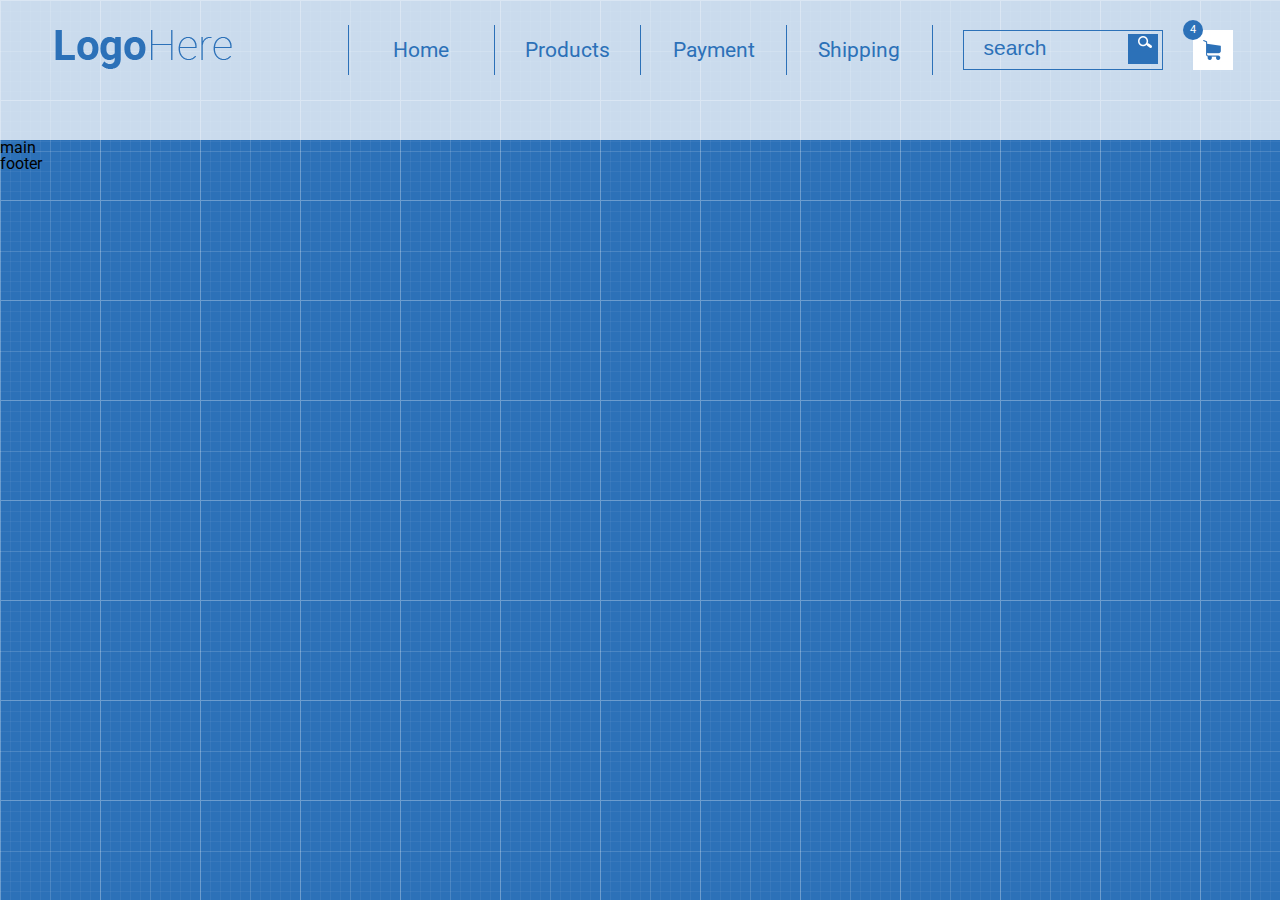
<file: indexl8.html>
<!DOCTYPE html>
<html lang="en">
<head>
	<meta charset="UTF-8">
	<title>Document</title>
	<link href="https://fonts.googleapis.com/css?family=Roboto:300,400" rel="stylesheet">
	<link rel="stylesheet" href="reset.css">
	<link rel="stylesheet" href="stylel8.css">
</head>
<body>
<header class="header">
	<div class="container">
		<div class="row">
			<div class="col-md-3">
			<!-- 3 - це 3 колонки в макеті полоски рожеві -->
				<a href="" class="logo">
					<img src="images/logo.png" alt="">
				</a>
			</div>
			<div class="col-md-6">
				<nav>
					<ul class="menu row">
						<li><a href="">Home</a></li>
						<li><a href="">Products</a></li>
						<li><a href="">Payment</a></li>
						<li><a href="">Shipping</a></li>
					</ul>
				</nav>
			</div>
			<div class="col-md-3">
					<input type="text" placeholder="search" class="form">
					<input type="button" class="search">
					<img src="images/search.png" class="searchimg">
					<div class="press"> 
					<img src="images/buy.png" class="buy">
					</div>
					<div class="circle">4</div>
			</div>
		</div>
</header>
<main class="main">main</main>
<footer class="footer">footer</footer>
</body>
</html>
</file>
<file: stylel8.css>
* {
	box-sizing: border-box;
}

body {
	font-family: 'Roboto', sans-serif;
}

.container {
	width: 1170px;
	margin: 0 auto;
	/*центрування*/
}

body {
  	background-image: url("images/patt.png");
  	}

[class*="col-"] {
 	float: left;

 }
 /*розташовуємо всі блоки горизонтально*/

.col-md-3 {
	width: 25%;

}
.col-md-6 {
	width: 50%;
}
/*задаємо у процентному співвідношенні (рахуємо по рожевим полоскам в макеті)*/

.row:after {
	content:"";
	clear:both;
	display:block;
}

.header {
	background-color: rgba(255,255,255,0.75);
	padding: 25px 0;
}

.menu li{
	width: 25%;
	float: left;
	border-left: 1px solid #2c71b8;
}

.menu li:last-child {
	border-right: 1px solid #2c71b8;
}

.menu a {
	height: 50px;
	text-align: center;
	line-height: 50px;
	/*po centry roztashyvanyya text*/
	text-decoration: none;
	font-size: 21px;
	color: #2c71b8;
	display: block;
}

.menu a:hover {
	background-color: #2c71b8;
	color: white;
}

.search {
	background-color: #2c71b8;
	border:1px solid #2c71b8;
}



.form {
	display: block;
	height: 40px;
	width: 200px;
	border: 1px solid #2c71b8;
	background-color: #ffffff0f;
	padding-left: 20px;
	padding-right: 3px; 
	float: 	left;
	position: relative;
	left: 30px;
	top: 5px;
}

.search {
	height: 30px;
	width: 30px;
	position: relative;
	left: -5px;
	top:9px;
	background-color: #2c71b8;
	border:solid #2c71b8;
	padding: 0px;
}

::-webkit-input-placeholder {color:#2c71b8; font-size: 21px;}
	/*задаємо колір placeholder*/

.logo {
	position: relative;
	top:5px;
}

.searchimg {
	position: relative;
	left: -29px;
	top: 3px;
}

.press {
	height: 40px;
	width: 40px;
	background-color:white;
	position: relative;
	left:260px;
	top: -25px;
}

.buy {
	position: relative;
	left: 10px;
}

.circle {
	width: 20px;
	height: 20px;
	border-radius: 50%;
	font-size: 11px;
	color: white;
	line-height: 20px;
	text-align: center;
	background-color: #2c71b8;
	position: relative;
	left: 250px;
	top:-75px;
}
</file>
